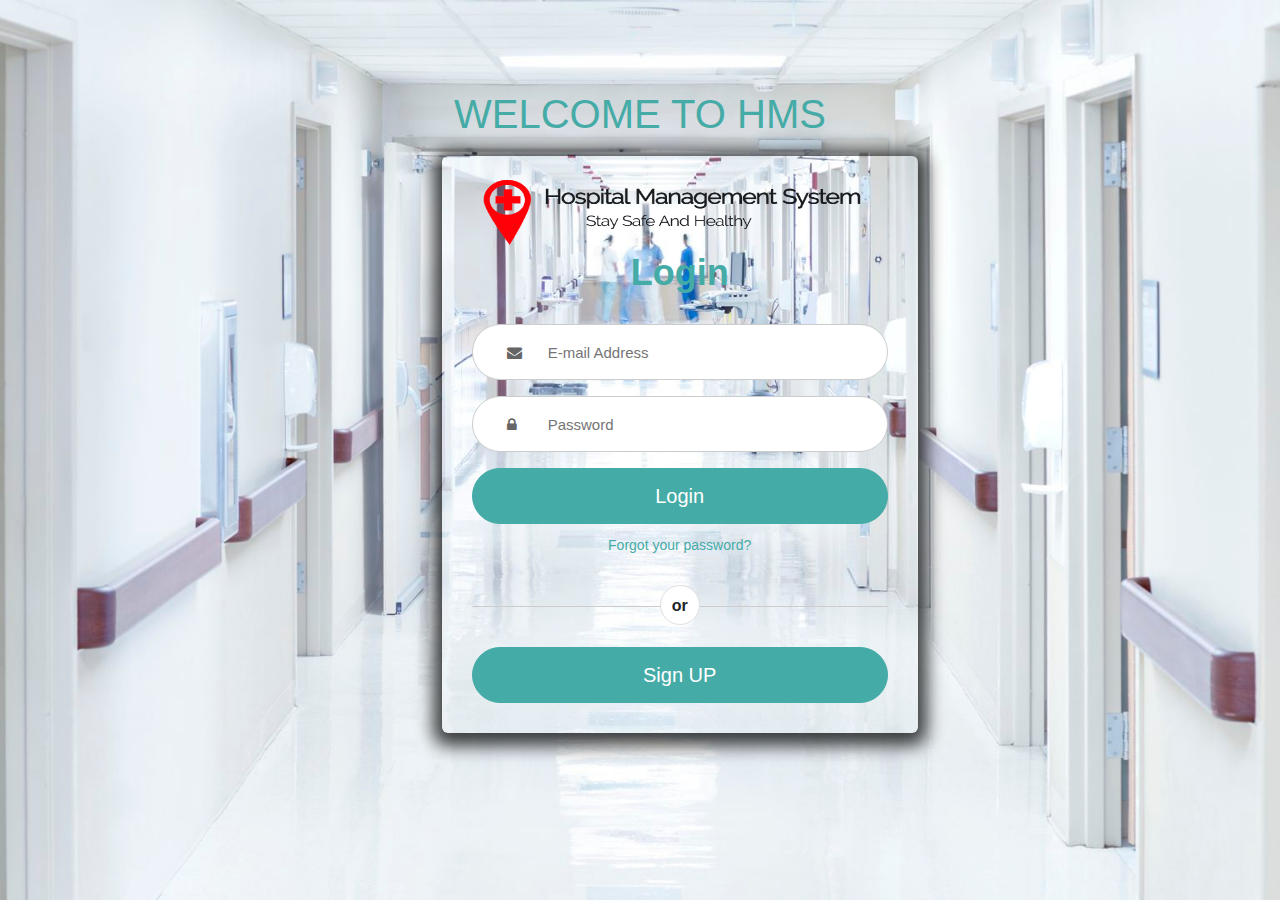
<file: project/login.html>
<!DOCTYPE html>
<html lang="en">

<head>
    <meta charset="UTF-8">
    <meta name="viewport" content="width=device-width, initial-scale=1.0">
    <link rel="stylesheet" href="css/login.css">
    <link rel="stylesheet" href="https://maxcdn.bootstrapcdn.com/bootstrap/4.5.0/css/bootstrap.min.css">

    <link rel="stylesheet" href="https://cdnjs.cloudflare.com/ajax/libs/font-awesome/4.7.0/css/font-awesome.min.css">
    <title>Document</title>
</head>

<body>
    <div class="container-fluid bg">

        <div class="row">
            <div class="col-md-4 col-sm-4 col-xs-12">
            </div>
            <div class="col-md-4 col-sm-4 col-xs-12">
                <h1 style="color: #45aba6;margin-top: 10vh;text-align: center;">WELCOME TO HMS</h1>
                <div class="login-form  form-container">


                    <form>
                        <a class="navbar-brand">
                            <img src="Images/1.png" alt="no logo" width="400px" height="70px">
                        </a>
                        <h1 style="font-weight: bold;">Login</h1>
                        <div class="form-group">
                            <input type="email" name="email" placeholder="E-mail Address">
                            <span class="input-icon"><i class="fa fa-envelope"></i></span>
                        </div>
                        <div class="form-group">
                            <input type="password" name="psw" placeholder="Password">
                            <span class="input-icon"><i class="fa fa-lock"></i></span>
                        </div>
                        <button class="login-btn">Login</button>
                        <a class="reset-psw" href="#">Forgot your password?</a>
                        <div class="seperator"><b>or</b></div>
                        <button class="login-btn">Sign UP</button>

                    </form>
                </div>

















                <!-- form end -->
            </div>
            <div class="col-md-4 col-sm-4 col-xs-12">

            </div>


        </div>

    </div>






</body>
<script src="https://ajax.googleapis.com/ajax/libs/jquery/3.5.1/jquery.min.js"></script>
<script src="https://cdnjs.cloudflare.com/ajax/libs/popper.js/1.16.0/umd/popper.min.js"></script>
<script src="https://maxcdn.bootstrapcdn.com/bootstrap/4.5.0/js/bootstrap.min.js"></script>

</html>
</file>
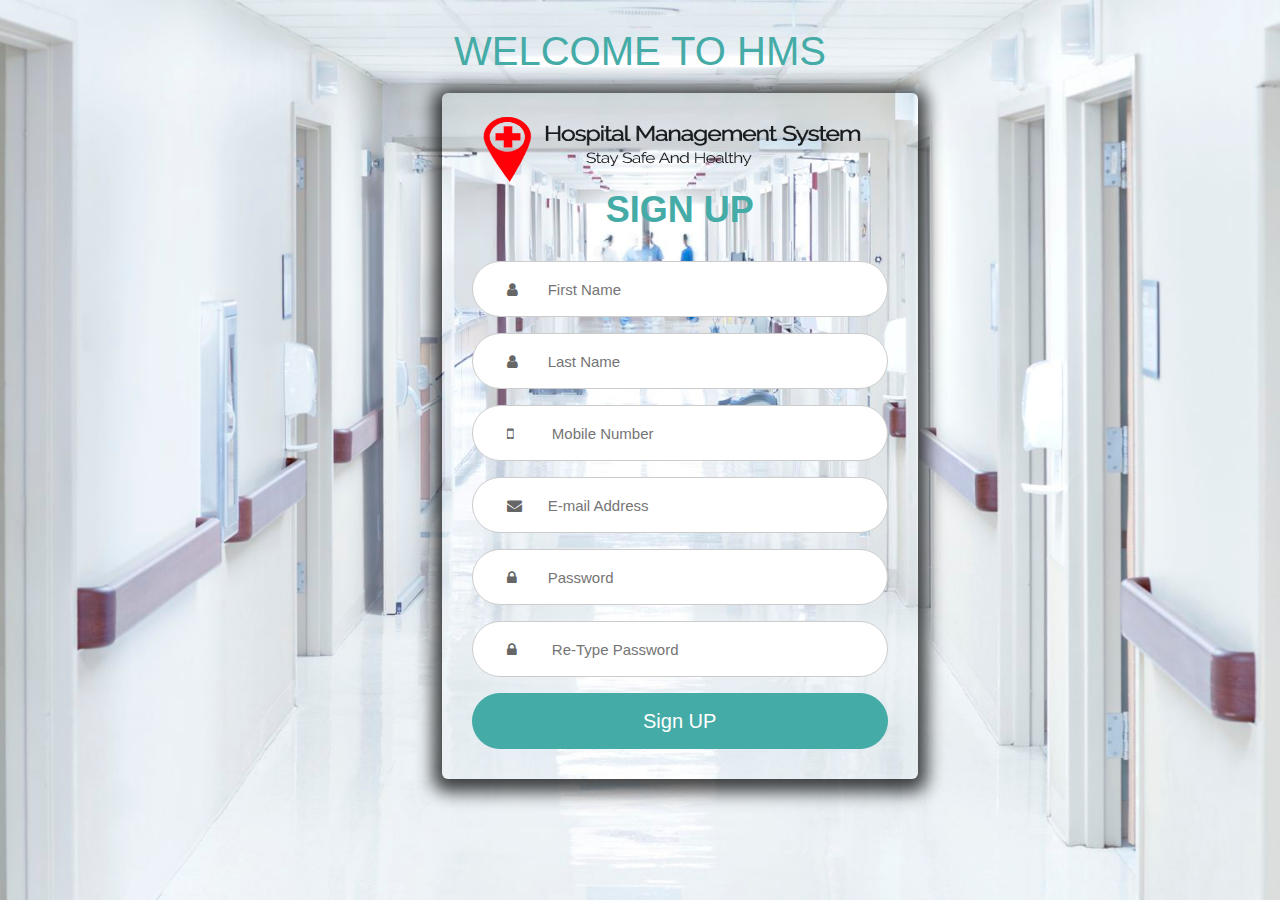
<file: project/signup.html>
<!DOCTYPE html>
<html lang="en">

<head>
    <meta charset="UTF-8">
    <meta name="viewport" content="width=device-width, initial-scale=1.0">
    <link rel="stylesheet" href="css/signup.css">
    <link rel="stylesheet" href="https://maxcdn.bootstrapcdn.com/bootstrap/4.5.0/css/bootstrap.min.css">

    <link rel="stylesheet" href="https://cdnjs.cloudflare.com/ajax/libs/font-awesome/4.7.0/css/font-awesome.min.css">
    <title>Document</title>
</head>

<body>
    <div class="container-fluid bg">

        <div class="row">
            <div class="col-md-4 col-sm-4 col-xs-12">
            </div>
            <div class="col-md-4 col-sm-4 col-xs-12">
                <h1 style="color: #45aba6;margin-top: 3vh;text-align: center;">WELCOME TO HMS</h1>
                <div class="login-form  form-container">


                    <form>
                        <a class="navbar-brand">
                            <img src="Images/1.png" alt="no logo" width="400px" height="70px">
                        </a>
                        <h1 style="font-weight: bold;">SIGN UP</h1>
                        <div class="form-group">
                            <input type="Username" name="fname" placeholder="First Name">
                            <span class="input-icon"><i class="fa fa-user"></i></span>
                        </div>
                        <div class="form-group">
                            <input type="username" name="lname" placeholder="Last Name">
                            <span class="input-icon"><i class="fa fa-user"></i></span>
                        </div>
                        <div class="form-group">
                            <input type="username" name="Mobileno" placeholder=" Mobile Number">
                            <span class="input-icon"><i class="fa fa-mobile"></i></span>
                        </div>
                        <div class="form-group">
                            <input type="email" name="email" placeholder="E-mail Address">
                            <span class="input-icon"><i class="fa fa-envelope"></i></span>
                        </div>

                        <div class="form-group">
                            <input type="password" name="psw" placeholder="Password">
                            <span class="input-icon"><i class="fa fa-lock"></i></span>
                        </div>
                        <div class="form-group">
                            <input type="password" name="cpsw" placeholder=" Re-Type Password">
                            <span class="input-icon"><i class="fa fa-lock"></i></span>
                        </div>

                        <button class="login-btn">Sign UP</button>

                    </form>
                </div>

















                <!-- form end -->
            </div>
            <div class="col-md-4 col-sm-4 col-xs-12">

            </div>


        </div>

    </div>






</body>
<script src="https://ajax.googleapis.com/ajax/libs/jquery/3.5.1/jquery.min.js"></script>
<script src="https://cdnjs.cloudflare.com/ajax/libs/popper.js/1.16.0/umd/popper.min.js"></script>
<script src="https://maxcdn.bootstrapcdn.com/bootstrap/4.5.0/js/bootstrap.min.js"></script>

</html>
</file>
<file: project/css/login.css>
.bg {
    background: url(../Images/Image1.jpg);
    width: 100%;
    height: 100vh;
    background-position: center center;
    background-repeat: no-repeat;
    background-attachment: fixed;
    background-size: cover;
}

.form-container {
    padding: 50px 60px;
    /* margin-top: 20vh; */
    -webkit-box-shadow: 0px 4px 17px 9px rgba(0, 0, 0, 0.75);
    -moz-box-shadow: 0px 4px 17px 9px rgba(0, 0, 0, 0.75);
    box-shadow: 0px 4px 17px 9px rgba(0, 0, 0, 0.75);
}


/* 
.btn {
    background-color: rgb(26, 44, 199) !important;
}

.input-container {
    display: -ms-flexbox;
    display: flex;
    width: 100%;
    margin-bottom: 15px;
}

.icon {
    padding: 10px;
    background: dodgerblue;
    color: white;
    min-width: 50px;
    text-align: center;
}

.input-field {
    width: 100%;
    padding: 10px;
    outline: none;
    border-radius: 35px;
}

.input-field:focus {
    border: 2px solid dodgerblue;
} */

@media only screen and (max-width: 767px) {
    body {
        background-image: url(images/background-photo-mobile-devices.jpg);
    }
}

body {
    background: #607D8B;
    font-family: arial;
}

.login-form h1 {
    font-size: 36px;
    text-align: center;
    color: #45aba6;
    margin-bottom: 30px;
    font-weight: normal;
}

.login-form .social-icon {
    width: 100%;
    font-size: 20px;
    padding-top: 20px;
    color: #fff;
    text-align: center;
    float: left;
}

.login-form {
    width: 450px;
    border-radius: 6px;
    margin: 0 auto;
    display: table;
    padding: 15px 30px 30px;
    box-sizing: border-box;
    margin-top: 2vh;
}

.form-group {
    float: left;
    width: 100%;
    margin: 0 0 15px;
    position: relative;
}

.login-form input {
    width: 100%;
    padding: 5px;
    height: 56px;
    border-radius: 74px;
    border: 1px solid #ccc;
    box-sizing: border-box;
    font-size: 15px;
    padding-left: 75px;
}

.login-form .form-group .input-icon {
    font-size: 15px;
    display: -webkit-box;
    display: -webkit-flex;
    display: -moz-box;
    display: -ms-flexbox;
    display: flex;
    align-items: center;
    position: absolute;
    border-radius: 25px;
    bottom: 0;
    height: 100%;
    padding-left: 35px;
    color: #666;
}

.login-form .login-btn {
    background: #45aba6;
    padding: 11px 50px;
    border-color: #45aba6;
    color: #fff;
    text-align: center;
    margin: 0 auto;
    font-size: 20px;
    border: 1px solid #45aba6;
    border-radius: 44px;
    width: 100%;
    height: 56px;
    cursor: pointer;
}

.login-form .reset-psw {
    float: left;
    width: 100%;
    text-decoration: none;
    color: #45aba6;
    font-size: 14px;
    text-align: center;
    margin-top: 11px;
}

.login-form .social-icon button {
    font-size: 20px;
    color: white;
    height: 50px;
    width: 50px;
    background: #45aba6;
    border-radius: 60%;
    margin: 0px 10px;
    border: none;
    cursor: pointer;
}

.login-form button:hover {
    opacity: 0.9;
}

.login-form .seperator {
    float: left;
    width: 100%;
    border-top: 1px solid #ccc;
    text-align: center;
    margin: 50px 0 0;
}

.login-form .seperator b {
    width: 40px;
    height: 40px;
    font-size: 16px;
    text-align: center;
    line-height: 40px;
    background: #fff;
    display: inline-block;
    border: 1px solid #e0e0e0;
    border-radius: 50%;
    position: relative;
    top: -22px;
    z-index: 1;
}

.login-form p {
    float: left;
    width: 100%;
    text-align: center;
    font-size: 16px;
    margin: 0 0 10px;
}

@media screen and (max-width:767px) {
    .login-form {
        width: 90%;
        padding: 15px 15px 30px;
    }
}
</file>
<file: project/css/signup.css>
.bg {
    background: url(../Images/Image1.jpg);
    width: 100%;
    height: 100vh;
    background-position: center center;
    background-repeat: no-repeat;
    background-attachment: fixed;
    background-size: cover;
}

.form-container {
    padding: 50px 60px;
    /* margin-top: 20vh; */
    -webkit-box-shadow: 0px 4px 17px 9px rgba(0, 0, 0, 0.75);
    -moz-box-shadow: 0px 4px 17px 9px rgba(0, 0, 0, 0.75);
    box-shadow: 0px 4px 17px 9px rgba(0, 0, 0, 0.75);
}


/* 
.btn {
    background-color: rgb(26, 44, 199) !important;
}

.input-container {
    display: -ms-flexbox;
    display: flex;
    width: 100%;
    margin-bottom: 15px;
}

.icon {
    padding: 10px;
    background: dodgerblue;
    color: white;
    min-width: 50px;
    text-align: center;
}

.input-field {
    width: 100%;
    padding: 10px;
    outline: none;
    border-radius: 35px;
}

.input-field:focus {
    border: 2px solid dodgerblue;
} */

@media only screen and (max-width: 767px) {
    body {
        background-image: url(images/background-photo-mobile-devices.jpg);
    }
}

body {
    background: #607D8B;
    font-family: arial;
}

.login-form h1 {
    font-size: 36px;
    text-align: center;
    color: #45aba6;
    margin-bottom: 30px;
    font-weight: normal;
}

.login-form .social-icon {
    width: 100%;
    font-size: 20px;
    padding-top: 20px;
    color: #fff;
    text-align: center;
    float: left;
}

.login-form {
    width: 450px;
    border-radius: 6px;
    margin: 0 auto;
    display: table;
    padding: 15px 30px 30px;
    box-sizing: border-box;
    margin-top: 2vh;
}

.form-group {
    float: left;
    width: 100%;
    margin: 0 0 15px;
    position: relative;
}

.login-form input {
    width: 100%;
    padding: 5px;
    height: 56px;
    border-radius: 74px;
    border: 1px solid #ccc;
    box-sizing: border-box;
    font-size: 15px;
    padding-left: 75px;
}

.login-form .form-group .input-icon {
    font-size: 15px;
    display: -webkit-box;
    display: -webkit-flex;
    display: -moz-box;
    display: -ms-flexbox;
    display: flex;
    align-items: center;
    position: absolute;
    border-radius: 25px;
    bottom: 0;
    height: 100%;
    padding-left: 35px;
    color: #666;
}

.login-form .login-btn {
    background: #45aba6;
    padding: 11px 50px;
    border-color: #45aba6;
    color: #fff;
    text-align: center;
    margin: 0 auto;
    font-size: 20px;
    border: 1px solid #45aba6;
    border-radius: 44px;
    width: 100%;
    height: 56px;
    cursor: pointer;
}

.login-form .reset-psw {
    float: left;
    width: 100%;
    text-decoration: none;
    color: #45aba6;
    font-size: 14px;
    text-align: center;
    margin-top: 11px;
}

.login-form .social-icon button {
    font-size: 20px;
    color: white;
    height: 50px;
    width: 50px;
    background: #45aba6;
    border-radius: 60%;
    margin: 0px 10px;
    border: none;
    cursor: pointer;
}

.login-form button:hover {
    opacity: 0.9;
}

.login-form .seperator {
    float: left;
    width: 100%;
    border-top: 1px solid #ccc;
    text-align: center;
    margin: 50px 0 0;
}

.login-form .seperator b {
    width: 40px;
    height: 40px;
    font-size: 16px;
    text-align: center;
    line-height: 40px;
    background: #fff;
    display: inline-block;
    border: 1px solid #e0e0e0;
    border-radius: 50%;
    position: relative;
    top: -22px;
    z-index: 1;
}

.login-form p {
    float: left;
    width: 100%;
    text-align: center;
    font-size: 16px;
    margin: 0 0 10px;
}

@media screen and (max-width:767px) {
    .login-form {
        width: 90%;
        padding: 15px 15px 30px;
    }
}
</file>
